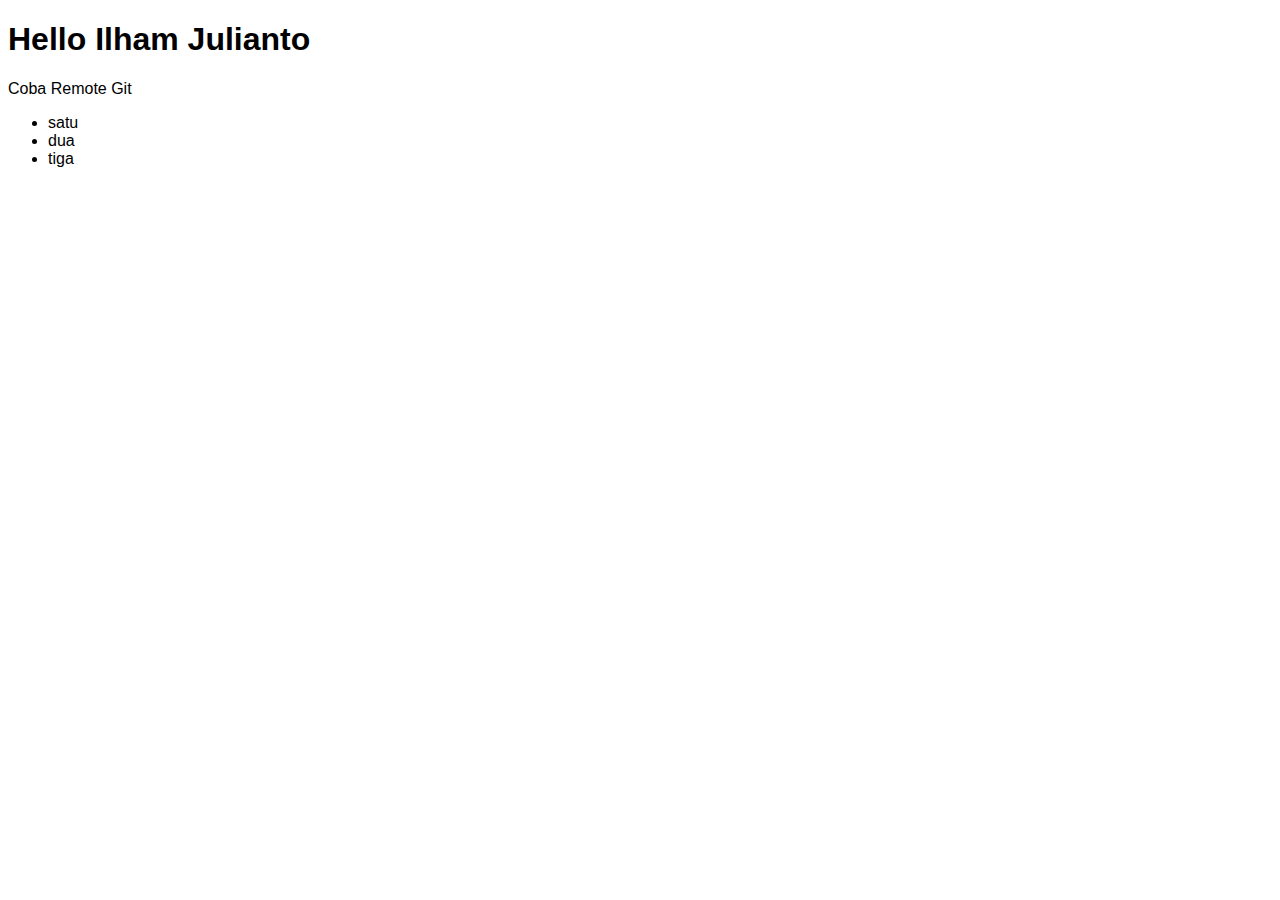
<file: index.html>
<!DOCTYPE html>
<html>
<head>
	<meta charset="utf-8">
	<meta name="viewport" content="width=device-width, initial-scale=1">
	<title>Test GIT</title>
	<style type="text/css">
		body	{
			font-family: arial;
		}
	</style>
</head>
<body>
	<h1>Hello Ilham Julianto</h1>
	<p>Coba Remote Git</p>
	<ul>
		<li>satu</li>
		<li>dua</li>
		<li>tiga</li>
	</ul>
	<script type="text/javascript" src="script.js"></script>
</body>
</html>
</file>
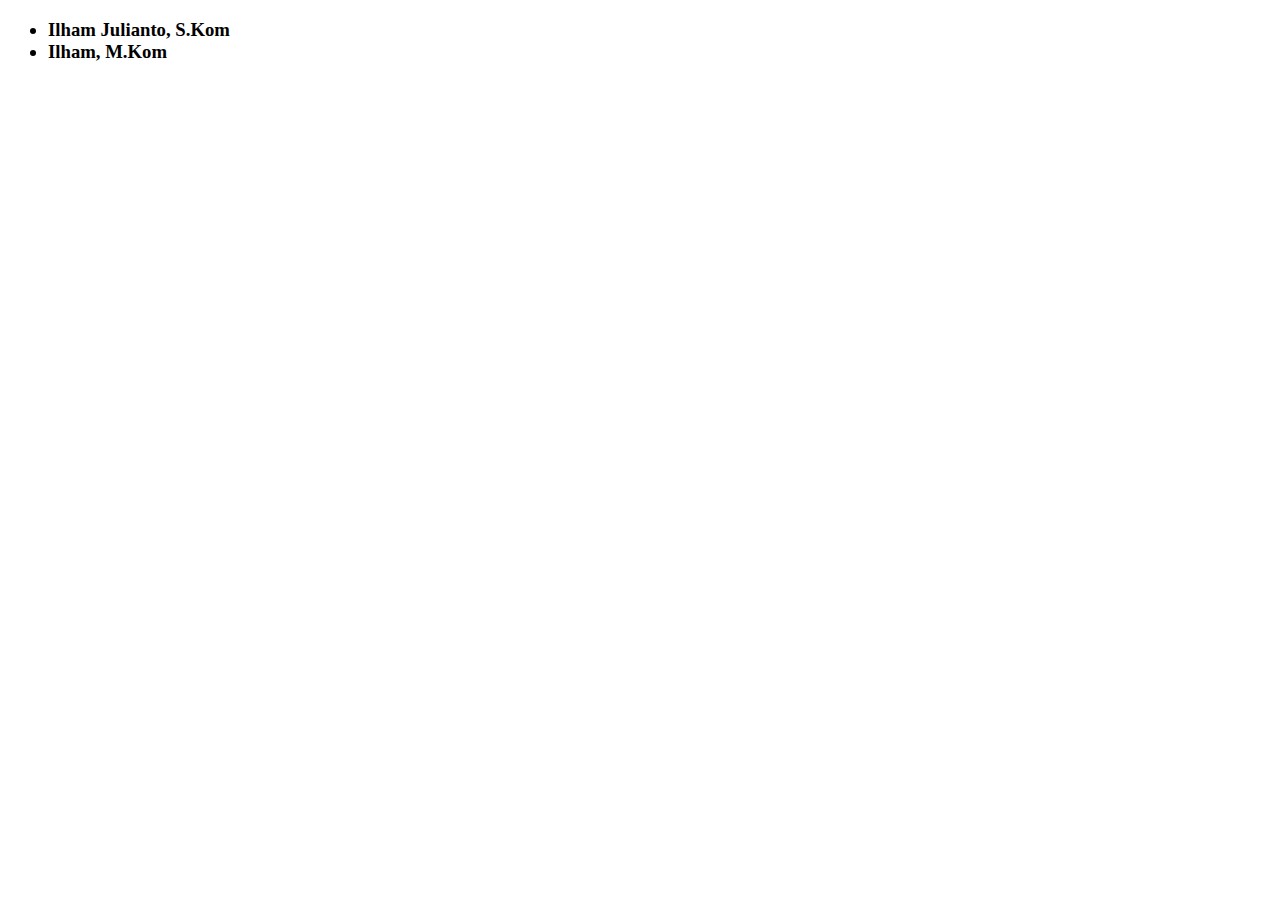
<file: dosen.html>
<!DOCTYPE html>
<html>
<head>
	<meta charset="utf-8">
	<meta name="viewport" content="width=device-width, initial-scale=1">
	<title>Data Dosen</title>
</head>
<body>
	<h3>
		<ul>
			<li>Ilham Julianto, S.Kom</li>
			<li>Ilham, M.Kom</li>
		</ul>
	</h3>

</body>
</html>
</file>
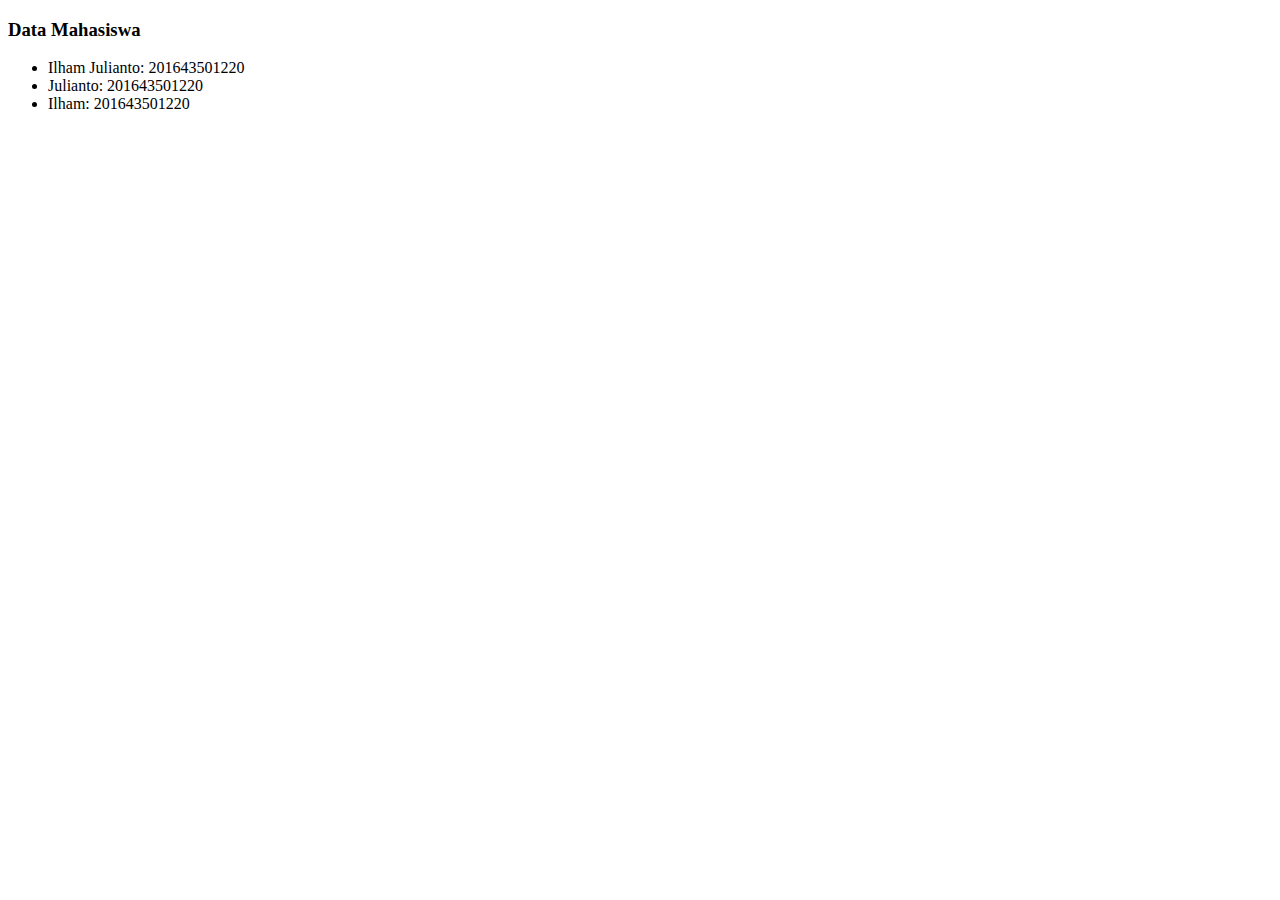
<file: mahasiswa.html>
<!DOCTYPE html>
<html>
<head>
	<meta charset="utf-8">
	<meta name="viewport" content="width=device-width, initial-scale=1">
	<title>Test  GIT</title>
</head>
<body>
	<h3>Data Mahasiswa</h3>
	<ul>
		<li>Ilham Julianto: 201643501220</li>
		<li>Julianto: 201643501220</li>
		<li>Ilham: 201643501220</li>
	</ul>
</body>
</html>
</file>
